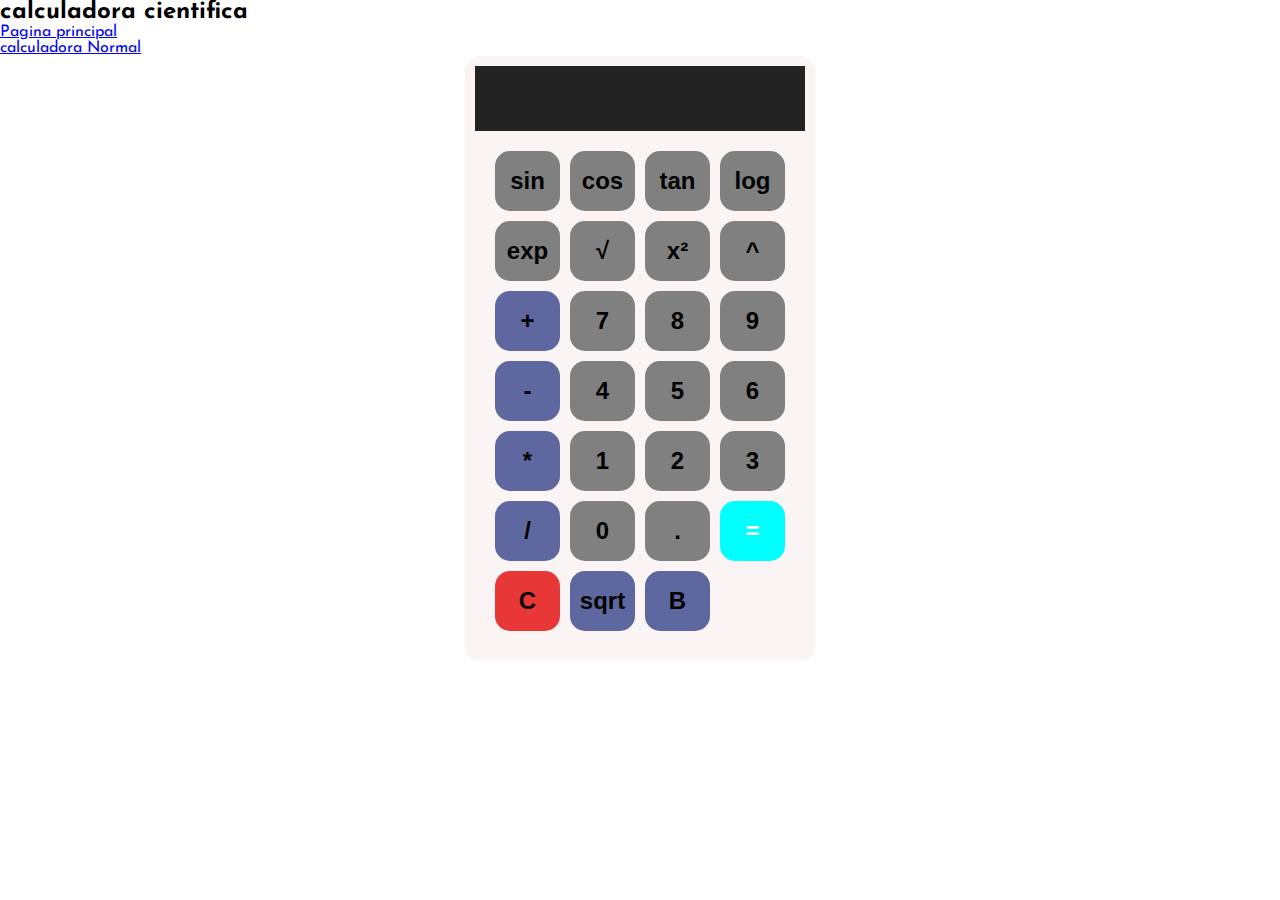
<file: html form/calculadora_cientifica.html>
<!DOCTYPE html>
<html lang="en">
<head>
    <meta charset="UTF-8">
    <link rel="stylesheet" href="../css form/style.css">
    <meta name="viewport" content="width=device-width, initial-scale=1.0">
    <title>calculadora cientifica</title>
</head>
<body>
    <h2>calculadora cientifica</h2>
    <a href="../index.html"> Pagina principal </a><br>
    <a href="calculadora_normal.html">calculadora Normal</a>
    <br>
    <div id="calculadora">

        <input id="Pantalla" readonly>
    
        <div id="Operadores">
            <button onclick="appendToDisplay ('Math.sin(')" class="operator-btn">sin</button>
            <button onclick="appendToDisplay('Math.cos(')" class="operator-btn">cos</button>
            <button onclick="appendToDisplay('Math.tan(')" class="operator-btn">tan</button>
            <button onclick="appendToDisplay('Math.log10(')" class="operator-btn">log</button>
            <button onclick="appendToDisplay('Math.exp(')" class="operator-btn">exp</button>
            <button onclick="appendToDisplay('Math.sqrt(')" class="operator-btn">√</button>
            <button onclick="appendToDisplay('**2')" class="operator-btn">x²</button>
            <button onclick="appendToDisplay('**')" class="operator-btn">^</button>

            <button onclick="appendToDisplay('+')" class="operador-btn">+</button>
            <button onclick="appendToDisplay('7')">7</button>
            <button onclick="appendToDisplay('8')">8</button>
            <button onclick="appendToDisplay('9')">9</button>
            <button onclick="appendToDisplay('-')" class="operador-btn">-</button>
            <button onclick="appendToDisplay('4')">4</button>
            <button onclick="appendToDisplay('5')">5</button>
            <button onclick="appendToDisplay('6')">6</button>
            <button onclick="appendToDisplay('*')" class="operador-btn">*</button>
            <button onclick="appendToDisplay('1')">1</button>
            <button onclick="appendToDisplay('2')">2</button>
            <button onclick="appendToDisplay('3')">3</button>
            <button onclick="appendToDisplay('/')" class="operador-btn">/</button>
            <button onclick="appendToDisplay('0')">0</button>
            <button onclick="appendToDisplay('.')">.</button>
            <button onclick="calcular('=')" class="igual" style="background-color:aqua;">=</button>
            <button onclick="clearDisplay('c')" class="operador-btn" style="background-color: rgb(232, 55, 55);">C</button>
            <button onclick="appendToDisplay('pow2')" class="operador-btn"> sqrt</button>
            <button onclick="deleteLastChar('B')" class="operador-btn">B</button>
        </div>
        </div>
        <script src="../js/script.js"></script>
</body>
</html>
</file>
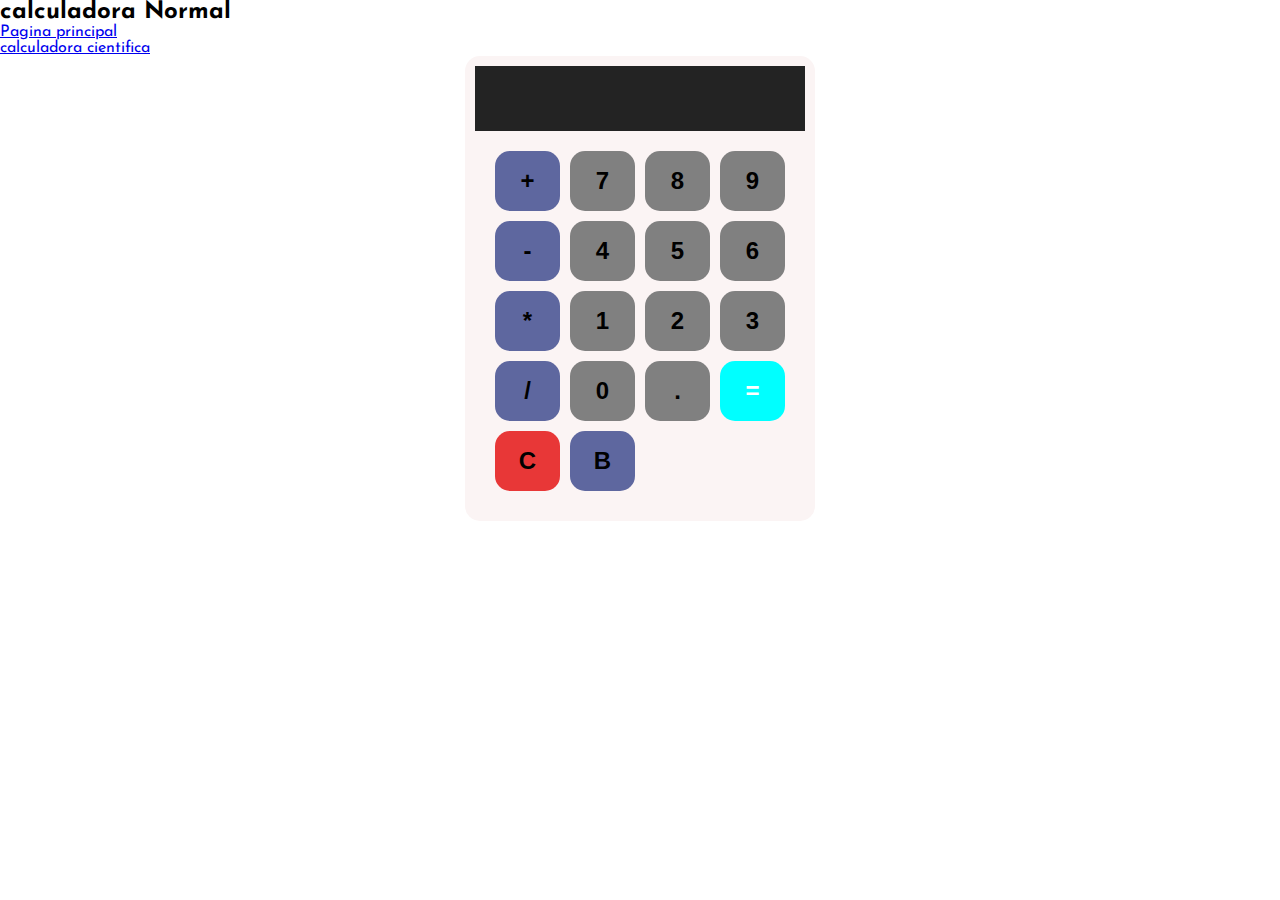
<file: html form/calculadora_normal.html>
<!DOCTYPE html>
<html lang="en">
<head>
    <meta charset="UTF-8">
    <link rel="stylesheet" href="../css form/style.css">
    <meta name="viewport" content="width=device-width, initial-scale=1.0">
    <title>calculadora Normal</title>
</head>
<body>
    <h2>calculadora Normal</h2>
    <a href="../index.html"> Pagina principal </a><br>
    <a href="calculadora_cientifica.html">calculadora cientifica</a>
  <br>
  <div id="calculadora">

    <input id="Pantalla" readonly>

    <div id="Operadores">
        <button onclick="appendToDisplay('+')" class="operador-btn">+</button>
        <button onclick="appendToDisplay('7')">7</button>
        <button onclick="appendToDisplay('8')">8</button>
        <button onclick="appendToDisplay('9')">9</button>
        <button onclick="appendToDisplay('-')" class="operador-btn">-</button>
        <button onclick="appendToDisplay('4')">4</button>
        <button onclick="appendToDisplay('5')">5</button>
        <button onclick="appendToDisplay('6')">6</button>
        <button onclick="appendToDisplay('*')" class="operador-btn">*</button>
        <button onclick="appendToDisplay('1')">1</button>
        <button onclick="appendToDisplay('2')">2</button>
        <button onclick="appendToDisplay('3')">3</button>
        <button onclick="appendToDisplay('/')" class="operador-btn">/</button>
        <button onclick="appendToDisplay('0')">0</button>
        <button onclick="appendToDisplay('.')">.</button>
        <button onclick="calcular('=')" class="igual" style="background-color:aqua;">=</button>
        <button onclick="clearDisplay('c')" class="operador-btn" style="background-color: rgb(232, 55, 55);">C</button>
        <button onclick="deleteLastChar('B')" class="operador-btn">B</button>

    </div>
    </div>
    <script src="../js/script.js"></script>
</body>
</html>
</file>
<file: css form/style.css>
@import url('https://fonts.googleapis.com/css2?family=Josefin+Sans:ital,wght@0,100;0,200;0,300;0,400;0,500;1,600&family=Montserrat:ital,wght@0,300;0,400;0,500;1,300;1,400&family=Poppins:ital,wght@0,100;0,200;0,600;0,700;1,100;1,200;1,300;1,400;1,500&family=Saira:wght@700&display=swap');

* {
    margin: 0;
    padding: 0;
    box-sizing: border-box;
}

html {
    font-family: 'Josefin Sans', sans-serif;
    font-size: 16px;
    overflow-y: auto;
}


.home {
    width: 100%;
    height: 28vh;
    background-color: var(--bgcolor1);
    display: flex;
    flex-direction: column;
    align-items: center;
    justify-content: center;
}


#calculadora {
    font-family: Arial, Helvetica, sans-serif;
    background-color: rgb(251, 244, 244);
    border-radius: 15px;
    max-width: 350px;
    width: 90%;
    overflow: hidden;
    margin: auto;
    padding: 10px;
}


#Pantalla {
    width: 100%;
    padding: 10px;
    font-size: 2.5rem; 
    text-align: left;
    border: none;
    background-color: rgb(35, 35, 35);
    color: white;
}


#Operadores {
    display: grid;
    grid-template-columns: repeat(4, 1fr);
    gap: 10px;
    padding: 20px;
}

button {
    width: 100%; 
    height: 60px; 
    border-radius: 15px;
    border: none;
    background-color: gray;
    color: rgb(0, 0, 0);
    font-size: 1.5rem; 
    font-weight: bold;
    cursor: pointer;
    transition: background-color 0.3s;
}

button:hover {
    background-color: rgb(100, 100, 100);
}

button:active {
    background-color: rgb(216, 211, 211);
}

.operador-btn {
    background-color: rgb(94, 103, 159);
}

.operador-btn:hover {
    background-color: rgb(94, 92, 190);
}

.operador-btn:active {
    background-color: rgb(12, 52, 116);
}

.igual {
    background-color: rgb(4, 100, 145);
    color: white;
}


@media (max-width: 600px) {
    #calculadora {
        max-width: 300px; 
    }

    #Pantalla {
        font-size: 2rem; 
        padding: 15px;
    }

    button {
        height: 50px;
        font-size: 1.2rem;
    }
}
</file>
